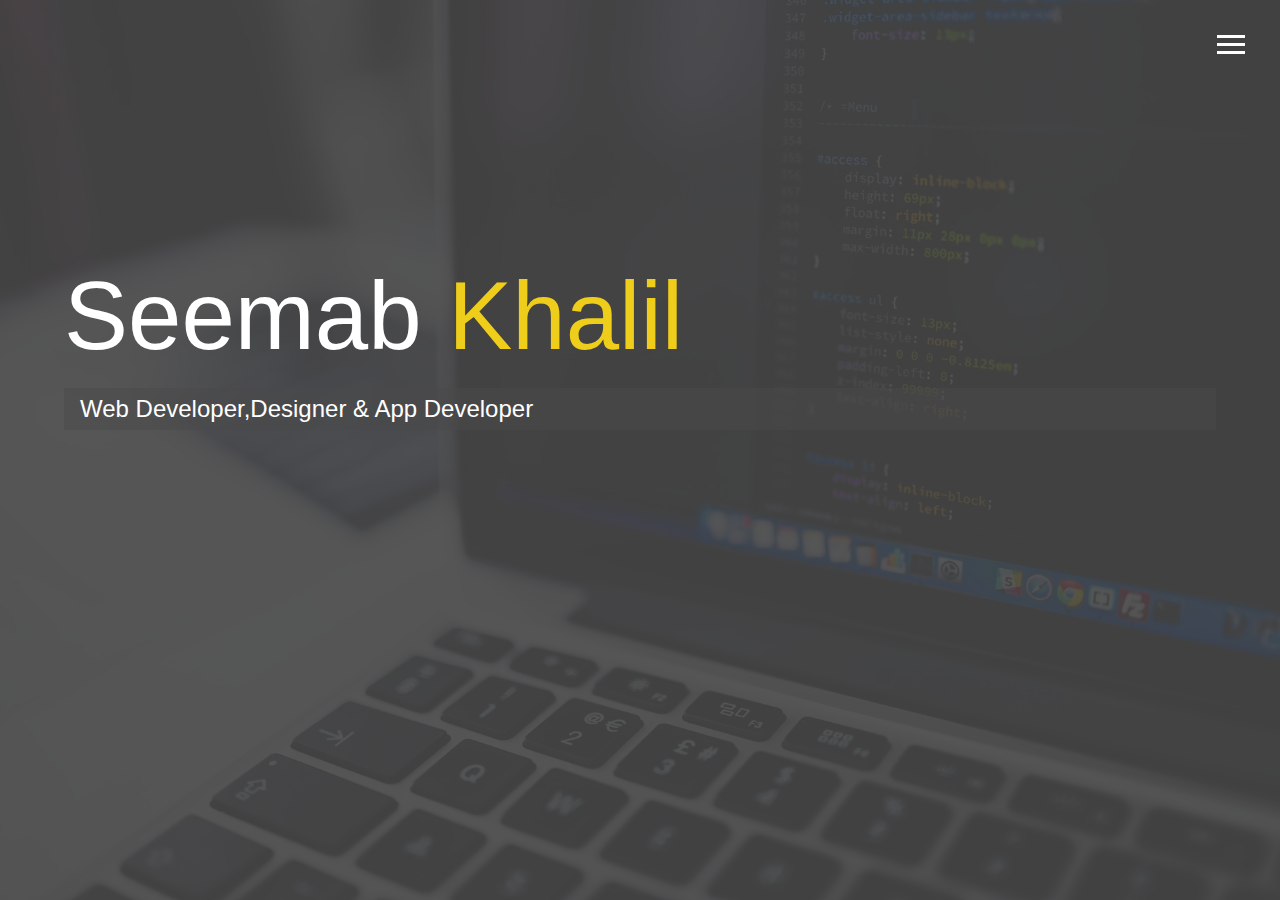
<file: index.html>
<!DOCTYPE html>
<html lang="en">

<head>
  <meta charset="UTF-8">
  <meta name="viewport" content="width=device-width, initial-scale=1.0">
  <meta http-equiv="X-UA-Compatible" content="ie=edge">
  <link rel="stylesheet" href="https://use.fontawesome.com/releases/v5.2.0/css/all.css" integrity="sha384-hWVjflwFxL6sNzntih27bfxkr27PmbbK/iSvJ+a4+0owXq79v+lsFkW54bOGbiDQ"
    crossorigin="anonymous">

  <link rel="stylesheet" href="css/main.css">
  <title>Welcome To My Portfolio</title>
</head>

<body id="bg-img">
  <header>
    <div class="menu-btn">
      <div class="btn-line"></div>
      <div class="btn-line"></div>
      <div class="btn-line"></div>
    </div>

    <nav class="menu">
      <div class="menu-branding">
        <div class="portrait"></div>
      </div>
      <ul class="menu-nav">
        <li class="nav-item current">
          <a href="index.html" class="nav-link">
            Home
          </a>
        </li>
        <li class="nav-item">
          <a href="about.html" class="nav-link">
            About Me
          </a>
        </li>
        <li class="nav-item">
          <a href="work.html" class="nav-link">
            My Work
          </a>
        </li>
        <li class="nav-item">
          <a href="contact.html" class="nav-link">
            How To Reach Me
          </a>
        </li>
      </ul>
    </nav>
  </header>

  <main id="home">
    <h1 class="lg-heading">
      Seemab
      <span class="text-secondary">Khalil</span>
    </h1>
    <h2 class="sm-heading">
      Web Developer,Designer & App Developer
    </h2>
    <div class="icons">
      <a href="#!">
        <i class="fab fa-twitter fa-2x"></i>
      </a>
      <a href="https://www.facebook.com/saim.afridi.902">
        <i class="fab fa-facebook fa-2x"></i>
      </a>
      <a href="#!">
        <i class="fab fa-linkedin fa-2x"></i>
      </a>
      <a href="https://github.com/SeemabKhalil">
        <i class="fab fa-github fa-2x"></i>
      </a>
    </div>
  </main>

  <script src="js/main.js"></script>
</body>

</html>
</file>
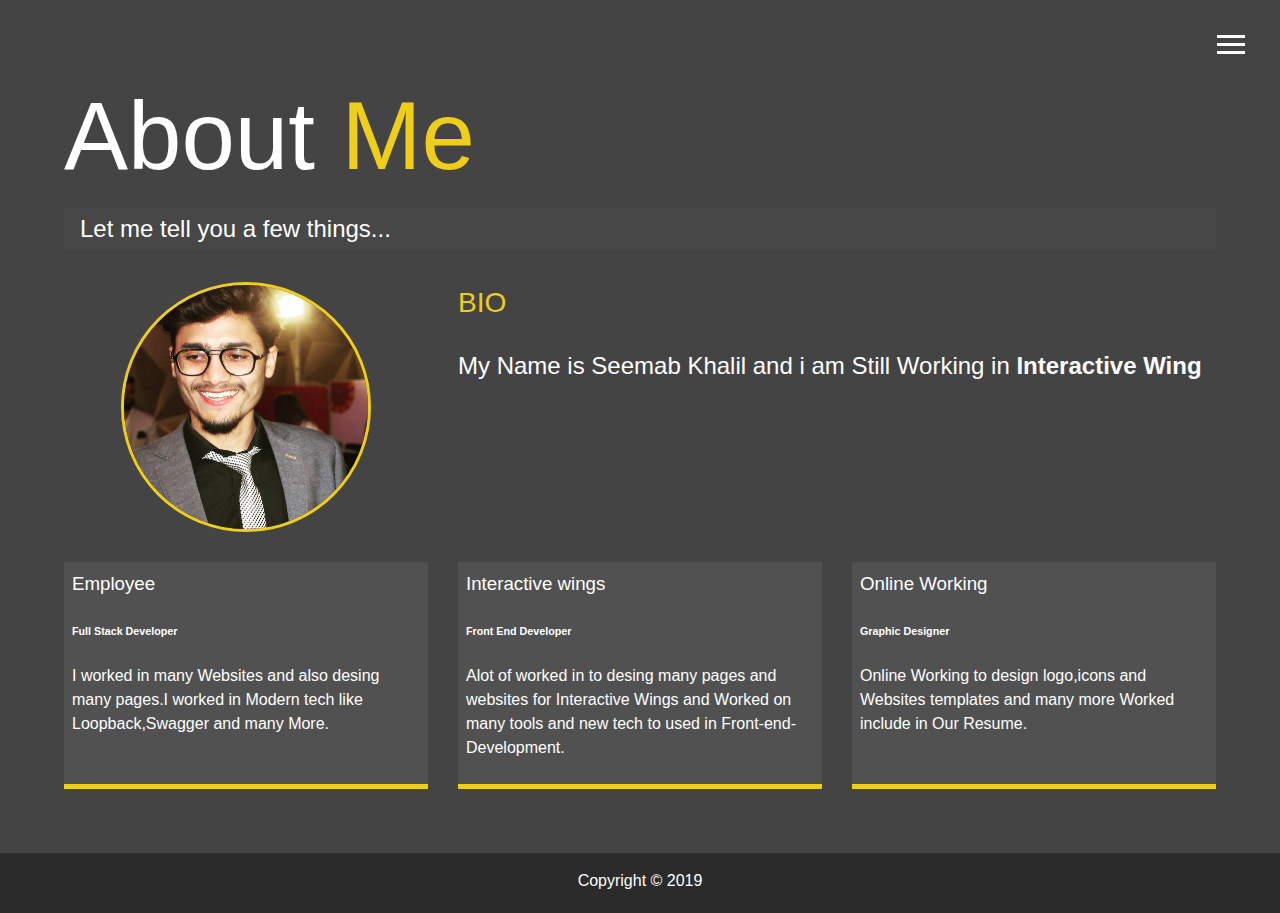
<file: about.html>
<!DOCTYPE html>
<html lang="en">

<head>
  <meta charset="UTF-8">
  <meta name="viewport" content="width=device-width, initial-scale=1.0">
  <meta http-equiv="X-UA-Compatible" content="ie=edge">
  <link rel="stylesheet" href="https://use.fontawesome.com/releases/v5.2.0/css/all.css" integrity="sha384-hWVjflwFxL6sNzntih27bfxkr27PmbbK/iSvJ+a4+0owXq79v+lsFkW54bOGbiDQ"
    crossorigin="anonymous">

  <link rel="stylesheet" href="css/main.css">
  <title>About Me</title>
</head>

<body>
  <header>
    <div class="menu-btn">
      <div class="btn-line"></div>
      <div class="btn-line"></div>
      <div class="btn-line"></div>
    </div>

    <nav class="menu">
      <div class="menu-branding">
        <div class="portrait"></div>
      </div>
      <ul class="menu-nav">
        <li class="nav-item">
          <a href="index.html" class="nav-link">
            Home
          </a>
        </li>
        <li class="nav-item current">
          <a href="about.html" class="nav-link">
            About Me
          </a>
        </li>
        <li class="nav-item">
          <a href="work.html" class="nav-link">
            My Work
          </a>
        </li>
        <li class="nav-item">
          <a href="contact.html" class="nav-link">
            How To Reach Me
          </a>
        </li>
      </ul>
    </nav>
  </header>

  <main id="about">
    <h1 class="lg-heading">
      About
      <span class="text-secondary">Me</span>
    </h1>
    <h2 class="sm-heading">
      Let me tell you a few things...
    </h2>
    <div class="about-info">
      <img src="img/portrait_small.jpg" alt="Seemab khalil" class="bio-image">

      <div class="bio">
        <h3 class="text-secondary">BIO</h3>
        <p>My Name is Seemab Khalil and i am Still Working in <b>Interactive Wing</b></p>
      </div>

      <div class="job job-1">
        <h3>Employee</h3>
        <h6>Full Stack Developer</h6>
        <p>I worked in many Websites and also desing many pages.I worked in Modern tech like Loopback,Swagger and many More.</p>
      </div>

      <div class="job job-2">
        <h3>Interactive wings</h3>
        <h6>Front End Developer</h6>
        <p>Alot of worked in to desing many pages and websites for Interactive Wings and Worked on many tools and new tech to used in Front-end-Development.</p>
      </div>

      <div class="job job-3">
        <h3>Online Working</h3>
        <h6>Graphic Designer</h6>
        <p>Online Working to design logo,icons and Websites templates and many more Worked include in Our Resume.</p>
      </div>
      </div>
  </main>

  <footer id="main-footer">
    Copyright &copy; 2019
  </footer>

  <script src="js/main.js"></script>
</body>

</html>
</file>
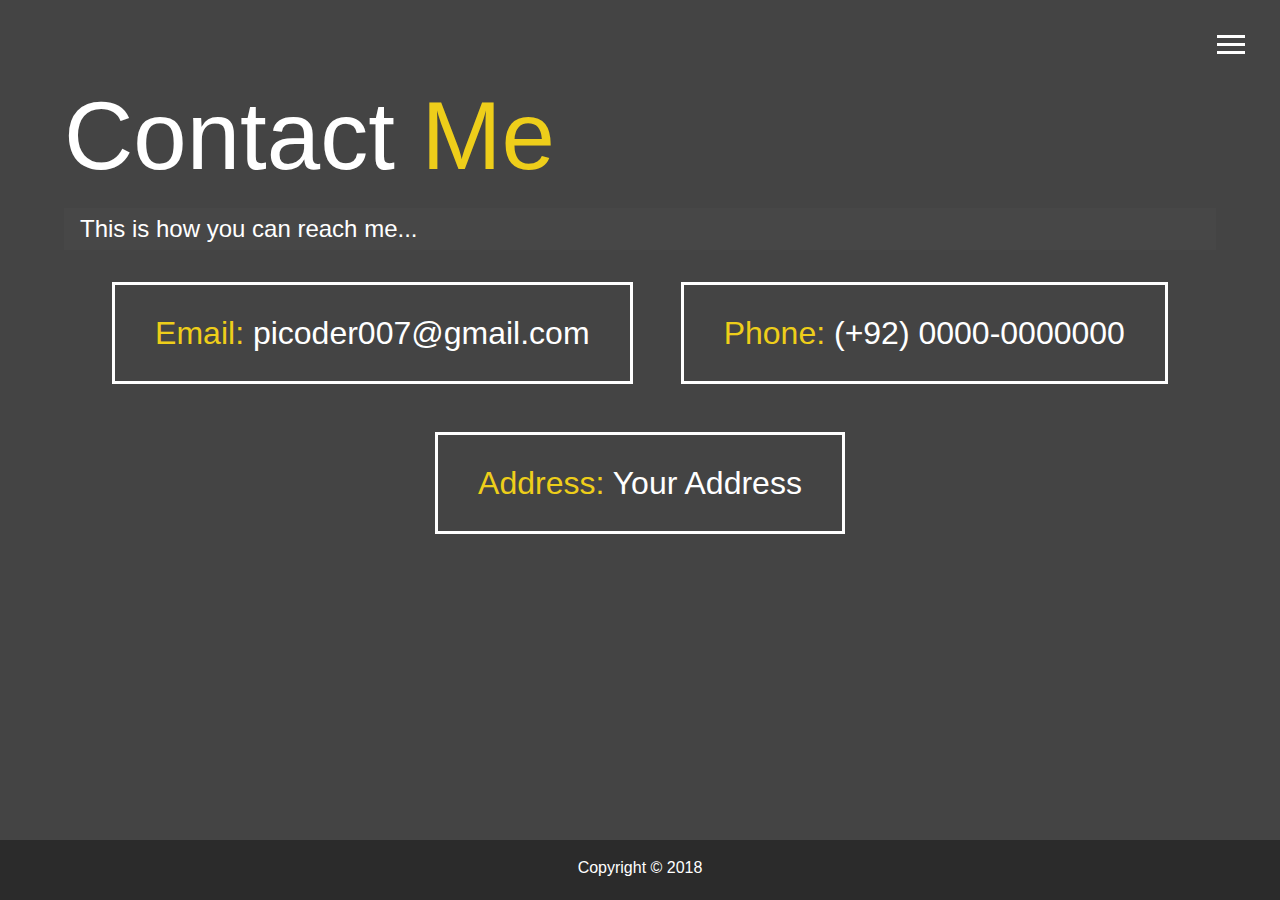
<file: contact.html>
<!DOCTYPE html>
<html lang="en">

<head>
  <meta charset="UTF-8">
  <meta name="viewport" content="width=device-width, initial-scale=1.0">
  <meta http-equiv="X-UA-Compatible" content="ie=edge">
  <link rel="stylesheet" href="https://use.fontawesome.com/releases/v5.2.0/css/all.css" integrity="sha384-hWVjflwFxL6sNzntih27bfxkr27PmbbK/iSvJ+a4+0owXq79v+lsFkW54bOGbiDQ"
    crossorigin="anonymous">

  <link rel="stylesheet" href="css/main.css">
  <title>Contact Me</title>
</head>

<body>
  <header>
    <div class="menu-btn">
      <div class="btn-line"></div>
      <div class="btn-line"></div>
      <div class="btn-line"></div>
    </div>

    <nav class="menu">
      <div class="menu-branding">
        <div class="portrait"></div>
      </div>
      <ul class="menu-nav">
        <li class="nav-item">
          <a href="index.html" class="nav-link">
            Home
          </a>
        </li>
        <li class="nav-item">
          <a href="about.html" class="nav-link">
            About Me
          </a>
        </li>
        <li class="nav-item">
          <a href="work.html" class="nav-link">
            My Work
          </a>
        </li>
        <li class="nav-item current">
          <a href="contact.html" class="nav-link">
            How To Reach Me
          </a>
        </li>
      </ul>
    </nav>
  </header>

  <main id="contact">
    <h1 class="lg-heading">
      Contact
      <span class="text-secondary">Me</span>
    </h1>
    <h2 class="sm-heading">
      This is how you can reach me...
    </h2>
    <div class="boxes">
      <div>
        <span class="text-secondary">Email: </span> picoder007@gmail.com
      </div>
      <div>
        <span class="text-secondary">Phone: </span> (+92) 0000-0000000
      </div>
      <div>
          <span class="text-secondary">Address: </span>  Your Address
      </div>
    </div>
  </main>

  <footer id="main-footer">
    Copyright &copy; 2018
  </footer>

  <script src="js/main.js"></script>
</body>

</html>
</file>
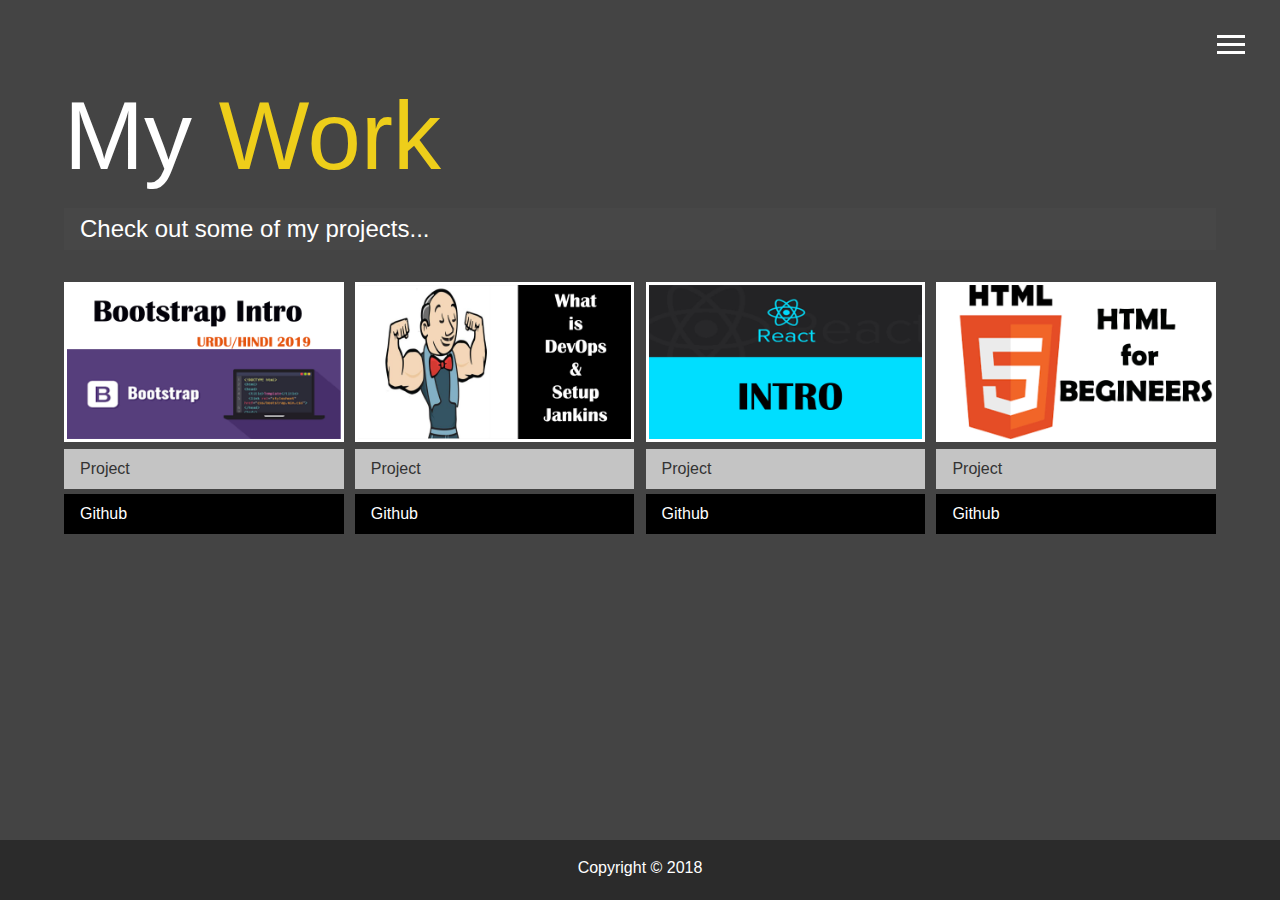
<file: work.html>
<!DOCTYPE html>
<html lang="en">

<head>
  <meta charset="UTF-8">
  <meta name="viewport" content="width=device-width, initial-scale=1.0">
  <meta http-equiv="X-UA-Compatible" content="ie=edge">
  <link rel="stylesheet" href="https://use.fontawesome.com/releases/v5.2.0/css/all.css" integrity="sha384-hWVjflwFxL6sNzntih27bfxkr27PmbbK/iSvJ+a4+0owXq79v+lsFkW54bOGbiDQ"
    crossorigin="anonymous">

  <link rel="stylesheet" href="css/main.css">
  <title>View My Work</title>
</head>

<body>
  <header>
    <div class="menu-btn">
      <div class="btn-line"></div>
      <div class="btn-line"></div>
      <div class="btn-line"></div>
    </div>

    <nav class="menu">
      <div class="menu-branding">
        <div class="portrait"></div>
      </div>
      <ul class="menu-nav">
        <li class="nav-item">
          <a href="index.html" class="nav-link">
            Home
          </a>
        </li>
        <li class="nav-item">
          <a href="about.html" class="nav-link">
            About Me
          </a>
        </li>
        <li class="nav-item current">
          <a href="work.html" class="nav-link">
            My Work
          </a>
        </li>
        <li class="nav-item">
          <a href="contact.html" class="nav-link">
            How To Reach Me
          </a>
        </li>
      </ul>
    </nav>
  </header>

  <main id="work">
    <h1 class="lg-heading">
      My
      <span class="text-secondary">Work</span>
    </h1>
    <h2 class="sm-heading">
      Check out some of my projects...
    </h2>
    <div class="projects">
      <div class="item">
        <a href="#!">
          <img src="img/projects/project1.jpg" alt="Project">
        </a>
        <a href="#" class="btn-light">
          <i class="fas fa-eye"></i> Project
        </a>
        <a href="#" class="btn-dark">
          <i class="fab fa-github"></i> Github
        </a>
      </div>
      <div class="item">
        <a href="#!">
          <img src="img/projects/project2.jpg" alt="Project">
        </a>
        <a href="#" class="btn-light">
          <i class="fas fa-eye"></i> Project
        </a>
        <a href="#" class="btn-dark">
          <i class="fab fa-github"></i> Github
        </a>
      </div>
      <div class="item">
        <a href="#!">
          <img src="img/projects/project3.jpg" alt="Project">
        </a>
        <a href="#" class="btn-light">
          <i class="fas fa-eye"></i> Project
        </a>
        <a href="#" class="btn-dark">
          <i class="fab fa-github"></i> Github
        </a>
      </div>
      <div class="item">
        <a href="#!">
          <img src="img/projects/project4.jpg" alt="Project">
        </a>
        <a href="#" class="btn-light">
          <i class="fas fa-eye"></i> Project
        </a>
        <a href="#" class="btn-dark">
          <i class="fab fa-github"></i> Github
        </a>
      </div>
      
    </div>
  </main>

  <footer id="main-footer">
    Copyright &copy; 2018
  </footer>

  <script src="js/main.js"></script>
</body>

</html>
</file>
<file: css/main.css>
.menu-btn {
  position: absolute;
  z-index: 3;
  right: 35px;
  top: 35px;
  cursor: pointer;
  transition: all 0.5s ease-out;
}
.menu-btn .btn-line {
  width: 28px;
  height: 3px;
  margin: 0 0 5px 0;
  background: #fff;
  transition: all 0.5s ease-out;
}
.menu-btn.close {
  transform: rotate(180deg);
}
.menu-btn.close .btn-line:nth-child(1) {
  transform: rotate(45deg) translate(5px, 5px);
}
.menu-btn.close .btn-line:nth-child(2) {
  opacity: 0;
}
.menu-btn.close .btn-line:nth-child(3) {
  transform: rotate(-45deg) translate(7px, -6px);
}

.menu {
  position: fixed;
  top: 0;
  width: 100%;
  opacity: 0.9;
  visibility: hidden;
}
.menu.show {
  visibility: visible;
}
.menu-branding,
.menu-nav {
  display: flex;
  flex-flow: column wrap;
  align-items: center;
  justify-content: center;
  float: left;
  width: 50%;
  height: 100vh;
  overflow: hidden;
}
.menu-nav {
  margin: 0;
  padding: 0;
  background: #373737;
  list-style: none;
  transform: translate3d(0, -100%, 0);
  transition: all 0.5s ease-out;
}
.menu-nav.show {
  transform: translate3d(0, 0, 0);
}
.menu-branding {
  background: #444;
  transform: translate3d(0, 100%, 0);
  transition: all 0.5s ease-out;
}
.menu-branding.show {
  transform: translate3d(0, 0, 0);
}
.menu-branding .portrait {
  width: 250px;
  height: 250px;
  background: url("../img/portrait1.jpg");
  border-radius: 50%;
  border: solid 3px #eece1a;
}
.menu .nav-item {
  transform: translate3d(600px, 0, 0);
  transition: all 0.5s ease-out;
}
.menu .nav-item.show {
  transform: translate3d(0, 0, 0);
}
.menu .nav-item.current > a {
  color: #eece1a;
}
.menu .nav-link {
  display: inline-block;
  position: relative;
  font-size: 30px;
  text-transform: uppercase;
  padding: 1rem 0;
  font-weight: 300;
  color: #fff;
  text-decoration: none;
  transition: all 0.5s ease-out;
}
.menu .nav-link:hover {
  color: #eece1a;
}

.nav-item:nth-child(1) {
  transition-delay: 0.1s;
}

.nav-item:nth-child(2) {
  transition-delay: 0.2s;
}

.nav-item:nth-child(3) {
  transition-delay: 0.3s;
}

.nav-item:nth-child(4) {
  transition-delay: 0.4s;
}

* {
  box-sizing: border-box;
}

body {
  background: #444;
  color: #fff;
  height: 100%;
  margin: 0;
  font-family: "Segoe UI", Tahoma, Geneva, Verdana, sans-serif;
  line-height: 1.5;
}
body#bg-img {
  background: url(../img/background.jpg);
  background-attachment: fixed;
  background-size: cover;
}
body#bg-img:after {
  content: "";
  position: absolute;
  top: 0;
  right: 0;
  width: 100%;
  height: 100%;
  z-index: -1;
  background: rgba(68, 68, 68, 0.9);
}

h1,
h2,
h3 {
  margin: 0;
  font-weight: 400;
}
h1.lg-heading,
h2.lg-heading,
h3.lg-heading {
  font-size: 6rem;
}
h1.sm-heading,
h2.sm-heading,
h3.sm-heading {
  margin-bottom: 2rem;
  padding: 0.2rem 1rem;
  background: rgba(73, 73, 73, 0.5);
}

a {
  color: #fff;
  text-decoration: none;
}

header {
  position: fixed;
  z-index: 2;
  width: 100%;
}

.text-secondary {
  color: #eece1a;
}

main {
  padding: 4rem;
  min-height: calc(100vh - 60px);
}
main .icons {
  margin-top: 1rem;
}
main .icons a {
  padding: 0.4rem;
}
main .icons a:hover {
  color: #eece1a;
  transition: all 0.5s ease-out;
}
main#home {
  overflow: hidden;
}
main#home h1 {
  margin-top: 20vh;
}

.about-info {
  display: grid;
  grid-gap: 30px;
  grid-template-areas: "bioimage bio bio" "job1 job2 job3";
  grid-template-columns: repeat(3, 1fr);
}
.about-info .bio-image {
  grid-area: bioimage;
  margin: auto;
  border-radius: 50%;
  width: 250px;
  height: 250px;
  border: #eece1a 3px solid;
}
.about-info .bio {
  grid-area: bio;
  font-size: 1.5rem;
}
.about-info .job-1 {
  grid-area: job1;
}
.about-info .job-2 {
  grid-area: job2;
}
.about-info .job-3 {
  grid-area: job3;
}
.about-info .job {
  background: #515151;
  padding: 0.5rem;
  border-bottom: #eece1a 5px solid;
}

.projects {
  display: grid;
  grid-gap: 0.7rem;
  grid-template-columns: repeat(3, 1fr);
}
.projects img {
  width: 100%;
  border: 3px #fff solid;
}
.projects img:hover {
  opacity: 0.5;
  border-color: #eece1a;
  transition: all 0.5s ease-out;
}

.boxes {
  display: flex;
  flex-wrap: wrap;
  justify-content: space-evenly;
  align-items: center;
  margin-top: 1rem;
}
.boxes div {
  font-size: 2rem;
  border: 3px #fff solid;
  padding: 1.5rem 2.5rem;
  margin-bottom: 3rem;
  transition: all 0.5s ease-out;
}
.boxes div:hover {
  padding: 0.5rem 1.5rem;
  background: #eece1a;
  color: #000;
}
.boxes div:hover span {
  color: #000;
}

.btn,
.btn-dark,
.btn-light {
  display: block;
  padding: 0.5rem 1rem;
  border: 0;
  margin-bottom: 0.3rem;
}
.btn:hover,
.btn-dark:hover,
.btn-light:hover {
  background: #eece1a;
  color: #000;
}

.btn-dark {
  background: black;
  color: #fff;
}

.btn-light {
  background: #c4c4c4;
  color: #333;
}

#main-footer {
  text-align: center;
  padding: 1rem;
  background: #2b2b2b;
  color: #fff;
  height: 60px;
}

@media screen and (min-width: 1171px) {
  .projects {
    grid-template-columns: repeat(4, 1fr);
  }
}

@media screen and (min-width: 769px) and (max-width: 1170px) {
  .projects {
    grid-template-columns: repeat(3, 1fr);
  }
}

@media screen and (max-width: 768px) {
  main {
    align-items: center;
    text-align: center;
  }
  main .lg-heading {
    line-height: 1;
    margin-bottom: 1rem;
  }
  ul.menu-nav,
  div.menu-branding {
    float: none;
    width: 200px;
    min-height: 200px;
  }
  ul.menu-nav.show,
  div.menu-branding.show {
    transform: translate3d(0, 0, 0);
  }
  .menu-nav {
    height: 75vh;
    transform: translate3d(-100%, 0, 0);
    font-size: 24px;
  }
  .menu-branding {
    height: 25vh;
    transform: translate3d(100%, 0, 0);
  }
  .menu-branding .portrait {
    background: url("../img/portrait1.jpg");
    width: 250px;
    height: 250px;
  }
  .about-info {
    grid-template-areas: "bioimage" "bio" "job1" "job2" "job3";
    grid-template-columns: 1fr;
  }
  .projects {
    grid-template-columns: repeat(2, 1fr);
  }
}

@media screen and (max-width: 500px) {
  main {
    padding: 2rem;
  }
  main #home h1 {
    margin-top: 10vh;
  }
  main .lg-heading {
    margin-top: 1rem;
    font-size: 5rem;
  }
  .projects {
    grid-template-columns: 1fr;
  }
}
</file>
